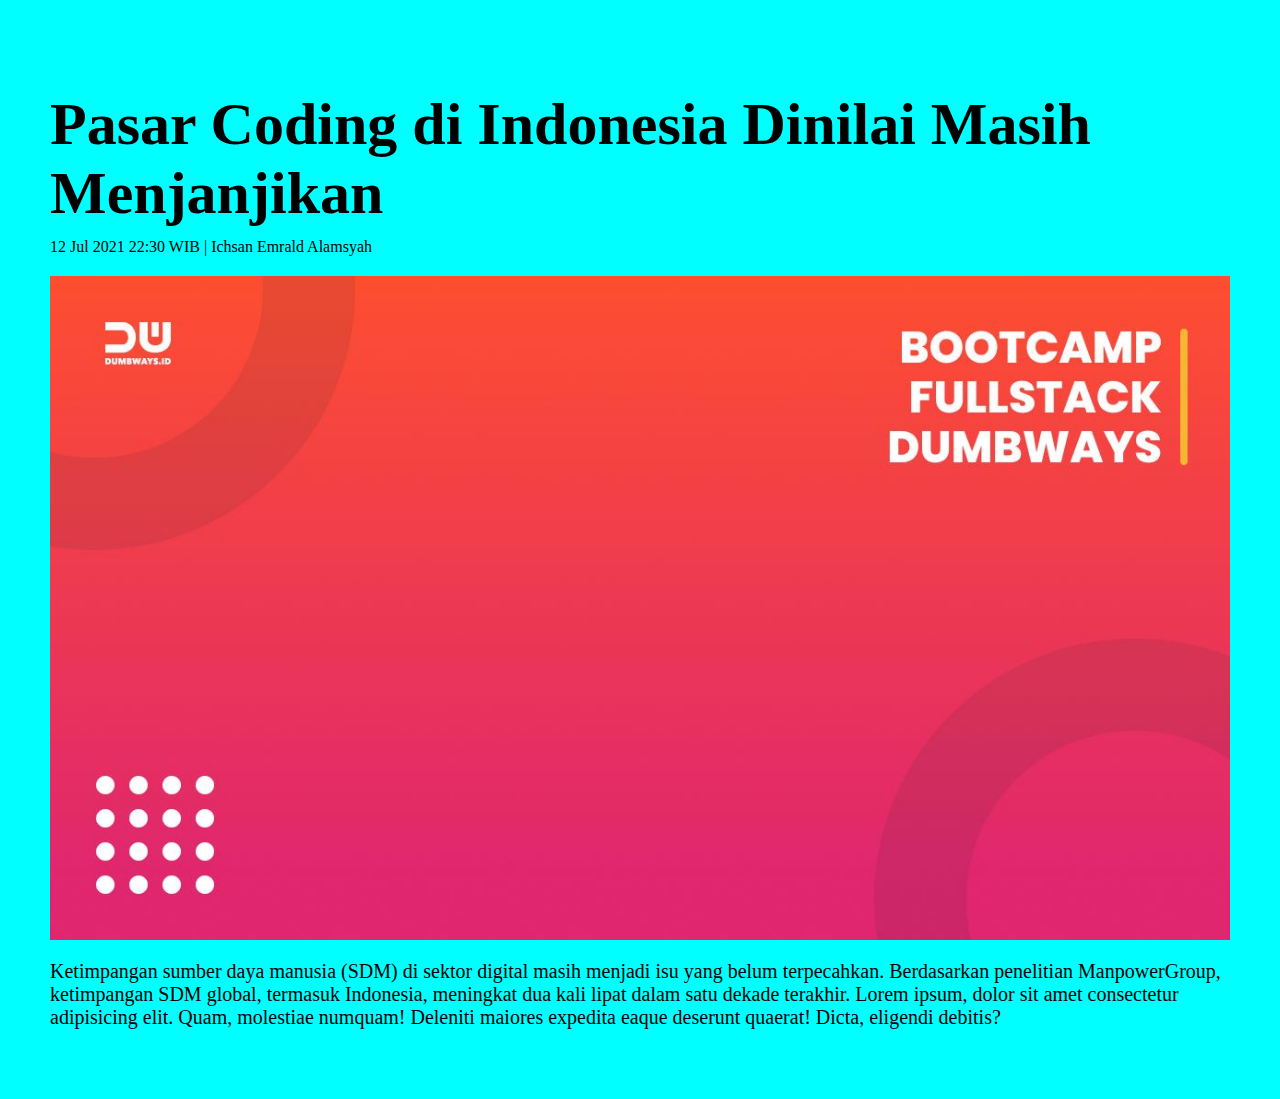
<file: blog-detail.html>
<html>
    <head>
        <link rel="stylesheet" href="blog-detail.css">
    </head>
    <body>
        <div class="detail-blog">
            <div class="detail-blog-card">
                <h1 class="detail-blog-title">
                    Pasar Coding di Indonesia Dinilai Masih Menjanjikan
                </h1>
                <div class="detail-blog-author">
                    12 Jul 2021 22:30 WIB | Ichsan Emrald Alamsyah
                </div>
                <img src="assets/img/dumbways.jpg" alt="photo" />
                <p class="detail-blog-content">
                    Ketimpangan sumber daya manusia (SDM) di sektor digital masih
                    menjadi isu yang belum terpecahkan. Berdasarkan penelitian
                    ManpowerGroup, ketimpangan SDM global, termasuk Indonesia,
                    meningkat dua kali lipat dalam satu dekade terakhir. Lorem ipsum,
                    dolor sit amet consectetur adipisicing elit. Quam, molestiae
                    numquam! Deleniti maiores expedita eaque deserunt quaerat! Dicta,
                    eligendi debitis?
                </p>
            </div>
        </div>
    </body>
</html>
</file>
<file: blog-detail.css>
body {
    margin: 0;
}

.detail-blog {
    padding: 50px;
    display: flex;
    justify-content: center;
    background-color: aqua;
}

.detail-blog .detail-blog-card img {
    width: 100%;
}

.detail-blog .detail-blog-card .detail-blog-title {
    font-size: 60px;
    font-weight: 700;
    margin-bottom: 10px;
}

.detail-blog .detail-blog-card .detail-blog-author {
    margin-bottom: 20px;
}

.detail-blog .detail-blog-card .detail-blog-content {
    font-size: 20px;
}
</file>
